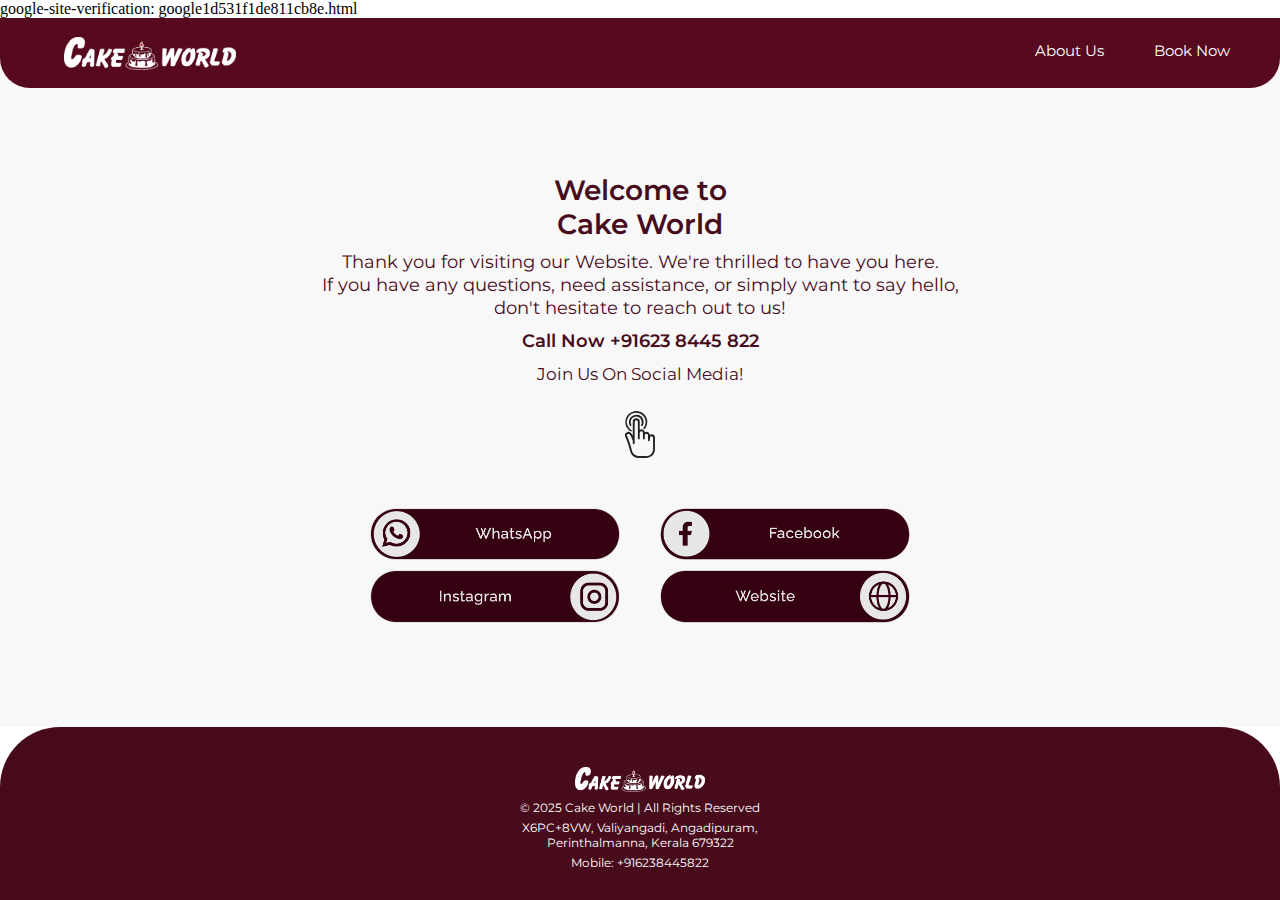
<file: index.html>
<!DOCTYPE html>
<html>
        <head>

            <title>Cake World</title>
            <link rel="stylesheet" href="style.css">
            <meta name="viewport" content="width=device-width, initial-scale=1.0">

            <link rel="preconnect" href="https://fonts.googleapis.com">
            <link rel="preconnect" href="https://fonts.gstatic.com" crossorigin>
            <link href="https://fonts.googleapis.com/css2?family=Montserrat:wght@300&display=swap" rel="stylesheet">

            <link rel="preconnect" href="https://fonts.googleapis.com">
<link rel="preconnect" href="https://fonts.gstatic.com" crossorigin>
<link href="https://fonts.googleapis.com/css2?family=Raleway:ital,wght@0,100..900;1,100..900&display=swap" rel="stylesheet">
           google-site-verification: google1d531f1de811cb8e.html
        </head>


    <body>


         <div class="root">
            
           

            <img class="logonavweb" src="img/Vanity.png" alt="Cake World">
           

           
                <div class="nav">
                    <img class="logonav" src="img/Vanity.png" alt="Cake World">

                    <ul>
                        <li class="navtext"><a href="#home">Book Now</a></li>
                        <li class="navtexttwo"><a href="home">About Us</a></li>
                
                    </ul>
                    
                </div>

                <div class="newdiv">
                    <img class="background" src="img/New.jpg" alt="Cake World">
    
                </div>

            

                <div class="hithere">
                    <h1 class="hitheretext">Welcome to <br> Cake World </h1>
                    <P class="hitheretext2">Thank you for visiting our Website. We're thrilled to have you here. <br>
                    If you have any questions, need assistance, or simply want to say hello,  <br> don't hesitate to reach out to us!</P>
                    <a class="callnowtextweb" href="tel:+916238445822">Call Now +91623 8445 822</a>
                </div>

                
                

                <div class="mobilehithere">
                    
                </div>   

            

                <div class="secondnav">

                    <h1 class="welcome">Welcome</h1>
                    <h1 class="welcome2">Cake World</h1>
                    <P class="thankyou">Thank you for visiting our Website. <br> We're thrilled to have you here. 
                    If you have any <br> questions, need assistance, or simply want to say<br> hello, don't hesitate to reach out to us! </P>
                    <a href="tel:+916238445822" class="social-button call">
                        <div class="icon-container">
                            <img src="img/call button.svg" alt="WhatsApp Logo">
                        </div>
                        <span class="social-text">Call Us Now</span>
                    </a>
                
                
                    
                    <P class="joinus">Join Us On Social Media! </P>
                    


                    <img class="buttonicon" src="img/Asset 2.svg" alt="">



                    <div class="button-container">
                        <a href="https://wa.me/916238445822" class="social-button whatsapp">
                            <div class="icon-container">
                                <img src="img/ICON WHATSAPP.svg" alt="WhatsApp Logo">
                            </div>
                            <span class="social-text">WhatsApp</span>
                        </a>
                        <a href="https://www.instagram.com/cakeworld_perinthalmanna?igsh=NHFyaWNyd3c3YzZv" class="social-button instagram">
                            <div class="icon-container">
                                <img src="img/ICON INSTAGRAM.svg" alt="Instagram Logo">
                            </div>
                            <span class="social-text">Instagram</span>
                        </a>
                        <a href="#home" class="social-button facebook">
                            <div class="icon-container">
                                <img src="img/ICON FACEBOOK.svg" alt="Facebook Logo">
                            </div>
                            <span class="social-text">Facebook</span>
                        </a>
                    </div>



                    

                    
                
                </div>


                <div class="iconjoinus">
                    <P class="joinusweb">Join Us On Social Media! </P>

                    <img class="buttoniconweb" src="img/Asset 2.svg" alt="">
                </div>
                

                

            

                <div class="main">

                    

                    <div class="mobilebuttons">

                        <a href="https://wa.me/916238445822">
                            <img class="mbsocialbutton" src="img/button 01 copy 2.png" alt="WhatsApp">
                        </a>

                        

                        <a href="https://www.instagram.com/cakeworld_perinthalmanna?igsh=NHFyaWNyd3c3YzZv">
                            <img class="mbsocialbutton" src="img/button 02 copy 2.png" alt="Instagram ">
                            
                        </a>

                    </div>


                    <div class="mobilebuttonstwo">

                        <a href="#home">
                            <img class="mbsocialbuttontwo" src="img/button 03 copy 2.png" alt="facebook ">
                        </a>

                        <a href="#home">
                            <img class="mbsocialbuttontwo" src="img/button 04 copy 2.png" alt="website ">
                        </a>

                    </div>

                </div>

        </div>


        
        <footer class="footer">
            <img src="img/Vanity.png" alt="electro sales and service">
            <p>&copy; 2025 Cake World | All Rights Reserved</p>
            <p>X6PC+8VW, Valiyangadi, Angadipuram,<br> Perinthalmanna,  Kerala 679322</p>
            <p>Mobile: +916238445822</p>
        </footer>
        




        

        
        



            
    </body>

</html>
</file>
<file: style.css>
body{
        padding: 0%;
        margin: 0%;
    }
    
    .background{
        display: none;
    }

    .newdiv{
        display: none;
    }


    .root {
        margin: 0%;
        padding: 0%;
        background-color: rgb(248, 248, 248);
        width: 100%;
        height: 650px;
        padding-bottom: 60px;
    }

    .nav {
        background-color: #57091e;
        width: 100%;
        height: 70px;
        margin: auto;
        border-radius: 0px 0px 30px 30px;
        text-align: center;
    }

    .logonavweb{
        width: auto;
        height: 33px;
        margin-top: 19px;
        float: left;
        margin-left: 5%;
    }
    .logonav{
       display: none;
    }


    ul {
        list-style-type: none;
        margin: 0;
        padding: 0;
        overflow: hidden;
    }

    li {
        float: right;
       
        
       
    }

    .navtexttwo{
        display: block;
        color: white;
        text-align: center;
        padding: 0%;
        text-decoration: none;
        font-family: "Montserrat", sans-serif;
        font-size: 11pt;
        margin-right: -50px;

    }

    li a {
        display: block;
        color: white;
        text-align: center;
        padding: 24px 50px;
        text-decoration: none;
        font-family: "Montserrat", sans-serif;
        font-size: 11pt;
    }

    .iconjoinus{
        
        width: 100%;
        height: 150px;
        color: rgb(20, 20, 20);
        text-align: center;
        font-size: 14pt;
        font-family: "Montserrat", sans-serif;
        margin-top: 30px;
      
    }

    .buttoniconweb{
        width: 30px;
        margin-top: 10px;
        
    }
      
    .main {
        display: flex;
        margin-top: -15px;
    }

    .mobilebuttons{ 
        width: 50%;
        height: 150px;
        
    }

    .mobilebuttonstwo{
        width: 50%;
        height: 150px;
    }

    .mbsocialbutton{
        width: 250px;
        height: auto;
        display: block;
        margin-left: auto;
        margin-right: 20px;
        margin-top: 10px;
    }


    .mbsocialbuttontwo{
        width: 250px;
        height: auto;
        display: block;
        margin-left: 20px;
        margin-right: auto;
        margin-top: 10px;   
    }




.hithere{
    width: 100%;
    height: 150px;
    text-align: center;
    margin-top: 60px;
    margin-bottom: 40px;
}

.giftboxone{
    display: none;
}


.hitheretext{
    font-size: 28px;
    padding-top: 25px;
    margin-bottom: 0%;
    color: #480b1b;
    font-weight: 600;
    font-family: "Montserrat", sans-serif;
}


.hitheretext2{
    font-size: 18px;
    margin-top: 10px;
    color: #480b1b;
    font-family: "Montserrat", sans-serif;
    line-height: 23px;
    margin-bottom: 10px;
}

.giftbox{
    display: none;
}


.callnowtextweb{
    text-align: center;
        font-size: 13.5pt;
        font-family: "Montserrat", sans-serif;
        margin-top: -6px;
        color: #480b1b;
        font-weight: 600;
        animation: blinker 2s linear infinite;
        text-decoration: none;
      
        
    }

    @keyframes blinker {
        35% {
          opacity: 0;
        }
      }

.mobilehithere{
    display: none;
}

.joinusweb{
    font-family: "Montserrat", sans-serif;
    font-size: 13pt;
    margin-top: 65px;
    color: #480b1b;
    text-align: center;
}



.logo{
    width: 180px;
    height: auto;
    display: block;
    margin-left: auto;
    margin-right: auto;
    margin-top: 80px;
  
}


.secondnav{
    display: none;
}






body, html {
    height: 100%;
    margin: 0;
    display: flex;
    flex-direction: column;
}


.footer img {
    width: 130px;
    height: auto;
}
.footer p {
    margin: 5px 0;
}

.footer {
    background-color:#480b1b;
    color: white;
    text-align: center;
    padding-top: 40px;
    padding-bottom: 25px;
    border-top-left-radius: 60px;
    border-top-right-radius: 60px;
    font-family: "Montserrat", sans-serif;
    font-size: 12px;
    width: 100%;
    position: relative; /* Ensures it stays in place */
    bottom: 0;
    margin-top: auto; /* Pushes it to the bottom */
}












@media only screen and (max-width: 450px) 




{


   
    

    .root {
        margin: 0%;
        padding: 0%;
        width: 100%;
        height: 900px;
        padding-bottom: 500px;
    }

   

    .background{
        width: 100%;
        height: auto;
        margin: 0%;
        padding: 0%;
        margin-bottom: -60px;
        display: inline;
    }
    .navtext {
        display: none;
    }
    .navtexttwo {
        display: none;
    }
   


    .nav {
        background-color: #480b1b;
        width: 100%;
        height: 80px;
        margin: auto;
        border-radius: 0px 0px 60px 60px;
        margin-bottom: 0%;
        padding-bottom: 0%;
        position: fixed;
        top: 0%;
    }

    .logonav{
        width: auto;
        height: 35px;
        margin-top: 22px;
        float: none;
        margin-left: 8px;
        display: inline-flex;
    }

    .logonavweb{
      display: none;
    }

    
    
    .hithere{
        display: none;
    }
    
    .mobilehithere{
        display: list-item;
        width: 100%;
        height: auto;
        position: fixed;
        top: 100px;
        
    }

    .welcome{
        color: #480b1b;
        text-align: center;
        font-size: 16pt;
       font-weight: 300;
        margin-top: 55px;
        font-family: "Raleway", sans-serif;
        
    }
    .welcome2{
        color: #480b1b;
        text-align: center;
        font-size: 15pt;
       font-weight: 500;
       margin-top: -12px;
        font-family: "Raleway", sans-serif;
        letter-spacing: 1px;
        
    }

    .callnowtext{
            text-align: center;
            font-size: 111%;
            font-family: "Montserrat", sans-serif;
            margin-top: -6px;
            color: #480b1b;
            font-weight: 600;
            animation: blinker 2s linear infinite;
            text-decoration: none;
            letter-spacing: 1px;
            
        }
    
   

    @keyframes blinker {
        30% {
          opacity: 0;
        }
      }



   
    .thankyou{
        text-align: center;
        font-size: 10.5pt;
        font-family: "Raleway", sans-serif;
        line-height: 17px;
        font-weight: 300;
        letter-spacing: 0.2px;
        color: #141414;
    }



    .secondnav{
        background-color: #ffeeef;
        width: 100%;
        height: 800px;
        border-radius: 60px 60px 0px 0px;
        box-shadow: 0 4px 8px 0 rgba(0, 0, 0, 0.2), 0 6px 20px 0 rgba(0, 0, 0, 0.19);
        display: list-item;
        position: absolute;
        text-align: center;
      
        
        
    }

    .joinus{
        font-family: "Raleway", sans-serif;
        font-size: 16px;
        margin-top: 66px;
        color: #161616;
        letter-spacing: 0px;
        text-align: center;
        font-weight:300;
        margin-bottom: 40px;
    }


    .buttons{
        margin: auto;
        width: 100%;
        justify-content: center;
        display: flex;
        align-items: center;
        flex-wrap: wrap;
        margin-top: 10px;
        background-color: #ffeeef;
        height: 300px;
        
    }


    .socialbutton{
        width: 270px;
        margin-top: 0%;
        height: auto;
    
    }
    

    .mobilebuttons{
        display: none;
    }

    .mobilebuttonstwo{
        display: none;
    }


    .buttonicon{
        width: 100%;
        height: 41px;
        margin-bottom: 4px;
        margin-top: -25px;
    }


    .newdiv{
        display: inline;
    }


    .footer {
        background-color:#480b1b;
        color: white;
        text-align: center;
        padding-top: 40px;
        padding-bottom: 25px;
        border-top-left-radius: 60px;
        border-top-right-radius: 60px;
        font-family: "Montserrat", sans-serif;
        font-size: 12px;
        width: 100%;
        position: relative; /* Ensures it stays in place */
        bottom: 0;
        margin-top: auto; /* Pushes it to the bottom */
    }

    .footer img {
        width: 160px;
        height: auto;
    }







    .button-container {
        display: flex;
        flex-direction: column;
        gap: 10px;
        align-items: center;
        padding-top: 25px;
        

    }
    
    .social-button {
        display: flex;
        align-items: center;
        justify-content: space-between;
        width: 220px;
        padding: 4px 4px;
        margin-top: 3px;
        border-radius: 30px;
        text-decoration: none;
        font-size: 17px;
        font-family: "Montserrat", sans-serif;
        color: white;
        font-weight: bold;
        transition: transform 1.3s ease-in-out;
        animation: pulse 1s infinite alternate;
        margin: auto;
    }
   

    @keyframes pulse {
        0% { transform: scale(1); }
        100% { transform: scale(1.05); }
    }
        

    
    .social-text {
        flex-grow: 1;
        text-align: left;
        padding-left:35px;
    }
    .whatsapp { background: #480b1b; }
    .whatsapp:hover { background: #8c1534; }
    .instagram { background: #480b1b; }
    .instagram:hover { background: #8c1534; }
    .facebook { background: #480b1b; }
    .facebook:hover { background: #8c1534; }
    .call { background: #c65b5b; }
    .call:hover { background: #7a3030;   }



    .icon-container {
        width: 40px;
        height: 40px;
        background: white;
        border-radius: 50%;
        display: flex;
        justify-content: center;
        align-items: center;
    }
    .social-button img {
        width: 20px;
        height: 20px;
        filter: brightness(0) invert(0);
    }


    
    

    



    







    

   


    
    
}
</file>
